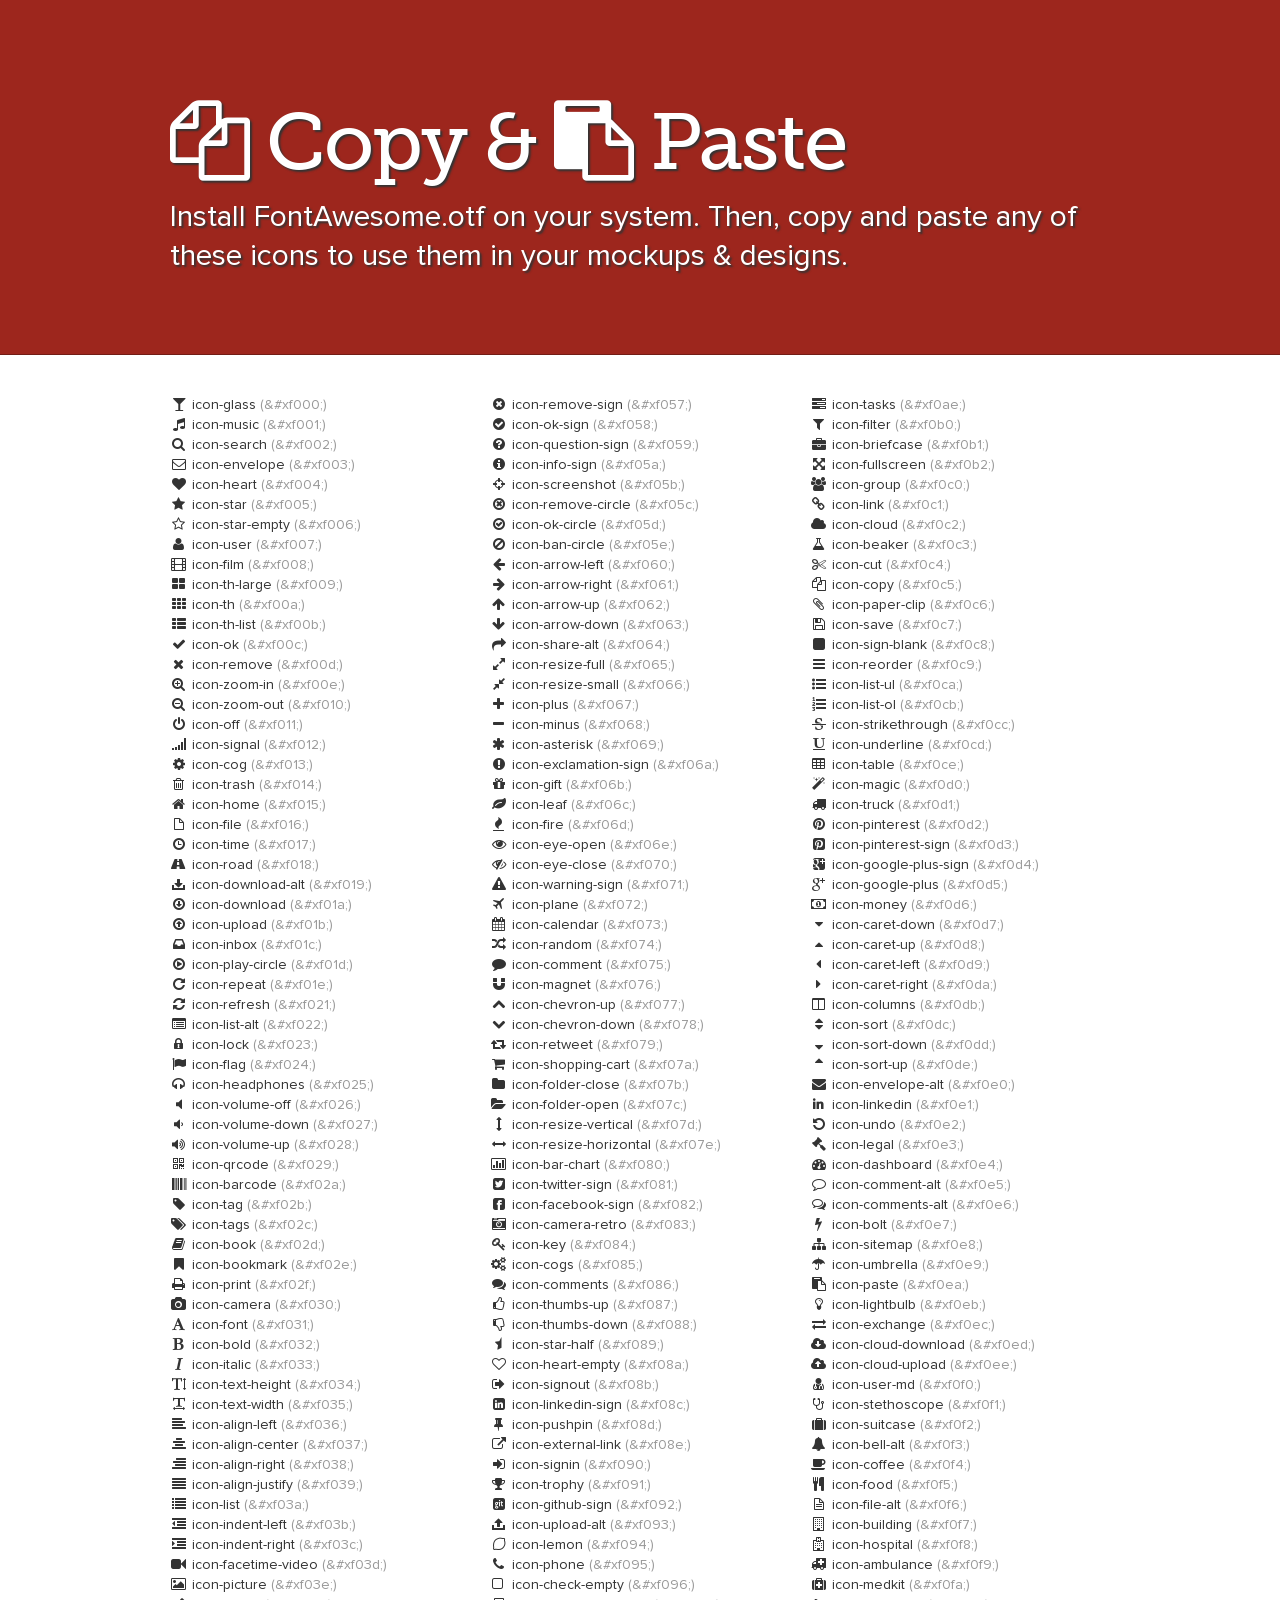
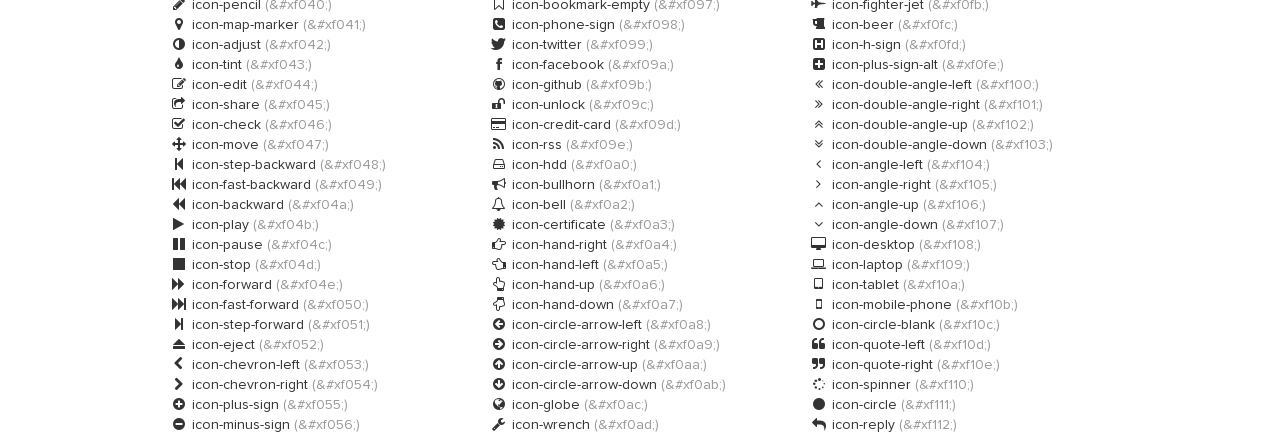
<file: assets/fonts/docs/design.html>
<!DOCTYPE html>
<!--[if lt IE 7 ]><html class="ie ie6" lang="en"> <![endif]-->
<!--[if IE 7 ]><html class="ie ie7" lang="en"> <![endif]-->
<!--[if IE 8 ]><html class="ie ie8" lang="en"> <![endif]-->
<!--[if (gte IE 9)|!(IE)]><!--><html lang="en"> <!--<![endif]-->
<head>
  <!-- Basic Page Needs
 ================================================== -->
  <meta charset="utf-8" />
  <title>Font Awesome Copy & Paste</title>
  <meta name="description" content="">
  <meta name="author" content="">
  <!--<meta name="viewport" content="width=device-width; initial-scale=1; maximum-scale=1">-->

  <!--[if lt IE 9]>
  <script src="http://html5shim.googlecode.com/svn/trunk/html5.js"></script>
  <![endif]-->

  <!-- CSS
 ================================================== -->

  <link rel="stylesheet" href="assets/css/site.css">
  <link rel="stylesheet" href="assets/css/prettify.css">
  <link rel="stylesheet" href="assets/css/font-awesome.min.css">
  <!--[if IE 7]>
  <link rel="stylesheet" href="assets/css/font-awesome-ie7.min.css">
  <![endif]-->
  <!-- Le fav and touch icons -->
  <link rel="shortcut icon" href="assets/ico/favicon.ico">

  <script type="text/javascript">
    var _gaq = _gaq || [];
    _gaq.push(['_setAccount', 'UA-30136587-1']);
    _gaq.push(['_trackPageview']);

    (function() {
      var ga = document.createElement('script'); ga.type = 'text/javascript'; ga.async = true;
      ga.src = ('https:' == document.location.protocol ? 'https://ssl' : 'http://www') + '.google-analytics.com/ga.js';
      var s = document.getElementsByTagName('script')[0]; s.parentNode.insertBefore(ga, s);
    })();
  </script>
</head>
<body>

<div class="jumbotron">
  <div class="container">

    <h1><i class="icon-copy"></i> Copy & <i class="icon-paste"></i> Paste</h1>
    <p>
      Install FontAwesome.otf on your system.
      Then, copy and paste any of these icons to use them in your mockups & designs.
    </p>

  </div>
</div>


<div class="container">
  <section>
    <div class="row">
      <div class="span4">
        <ul class="unstyled">
          <li><i class="icon-">&#xf000;</i> icon-glass <span class="muted">(&amp;#xf000;)</span></li>
          <li><i class="icon-">&#xf001;</i> icon-music <span class="muted">(&amp;#xf001;)</span></li>
          <li><i class="icon-">&#xf002;</i> icon-search <span class="muted">(&amp;#xf002;)</span></li>
          <li><i class="icon-">&#xf003;</i> icon-envelope <span class="muted">(&amp;#xf003;)</span></li>
          <li><i class="icon-">&#xf004;</i> icon-heart <span class="muted">(&amp;#xf004;)</span></li>
          <li><i class="icon-">&#xf005;</i> icon-star <span class="muted">(&amp;#xf005;)</span></li>
          <li><i class="icon-">&#xf006;</i> icon-star-empty <span class="muted">(&amp;#xf006;)</span></li>
          <li><i class="icon-">&#xf007;</i> icon-user <span class="muted">(&amp;#xf007;)</span></li>
          <li><i class="icon-">&#xf008;</i> icon-film <span class="muted">(&amp;#xf008;)</span></li>
          <li><i class="icon-">&#xf009;</i> icon-th-large <span class="muted">(&amp;#xf009;)</span></li>
          <li><i class="icon-">&#xf00a;</i> icon-th <span class="muted">(&amp;#xf00a;)</span></li>
          <li><i class="icon-">&#xf00b;</i> icon-th-list <span class="muted">(&amp;#xf00b;)</span></li>
          <li><i class="icon-">&#xf00c;</i> icon-ok <span class="muted">(&amp;#xf00c;)</span></li>
          <li><i class="icon-">&#xf00d;</i> icon-remove <span class="muted">(&amp;#xf00d;)</span></li>
          <li><i class="icon-">&#xf00e;</i> icon-zoom-in <span class="muted">(&amp;#xf00e;)</span></li>
          <li><i class="icon-">&#xf010;</i> icon-zoom-out <span class="muted">(&amp;#xf010;)</span></li>
          <li><i class="icon-">&#xf011;</i> icon-off <span class="muted">(&amp;#xf011;)</span></li>
          <li><i class="icon-">&#xf012;</i> icon-signal <span class="muted">(&amp;#xf012;)</span></li>
          <li><i class="icon-">&#xf013;</i> icon-cog <span class="muted">(&amp;#xf013;)</span></li>
          <li><i class="icon-">&#xf014;</i> icon-trash <span class="muted">(&amp;#xf014;)</span></li>
          <li><i class="icon-">&#xf015;</i> icon-home <span class="muted">(&amp;#xf015;)</span></li>
          <li><i class="icon-">&#xf016;</i> icon-file <span class="muted">(&amp;#xf016;)</span></li>
          <li><i class="icon-">&#xf017;</i> icon-time <span class="muted">(&amp;#xf017;)</span></li>
          <li><i class="icon-">&#xf018;</i> icon-road <span class="muted">(&amp;#xf018;)</span></li>
          <li><i class="icon-">&#xf019;</i> icon-download-alt <span class="muted">(&amp;#xf019;)</span></li>
          <li><i class="icon-">&#xf01a;</i> icon-download <span class="muted">(&amp;#xf01a;)</span></li>
          <li><i class="icon-">&#xf01b;</i> icon-upload <span class="muted">(&amp;#xf01b;)</span></li>
          <li><i class="icon-">&#xf01c;</i> icon-inbox <span class="muted">(&amp;#xf01c;)</span></li>
          <li><i class="icon-">&#xf01d;</i> icon-play-circle <span class="muted">(&amp;#xf01d;)</span></li>
          <li><i class="icon-">&#xf01e;</i> icon-repeat <span class="muted">(&amp;#xf01e;)</span></li>
          <li><i class="icon-">&#xf021;</i> icon-refresh <span class="muted">(&amp;#xf021;)</span></li>
          <li><i class="icon-">&#xf022;</i> icon-list-alt <span class="muted">(&amp;#xf022;)</span></li>
          <li><i class="icon-">&#xf023;</i> icon-lock <span class="muted">(&amp;#xf023;)</span></li>
          <li><i class="icon-">&#xf024;</i> icon-flag <span class="muted">(&amp;#xf024;)</span></li>
          <li><i class="icon-">&#xf025;</i> icon-headphones <span class="muted">(&amp;#xf025;)</span></li>
          <li><i class="icon-">&#xf026;</i> icon-volume-off <span class="muted">(&amp;#xf026;)</span></li>
          <li><i class="icon-">&#xf027;</i> icon-volume-down <span class="muted">(&amp;#xf027;)</span></li>
          <li><i class="icon-">&#xf028;</i> icon-volume-up <span class="muted">(&amp;#xf028;)</span></li>
          <li><i class="icon-">&#xf029;</i> icon-qrcode <span class="muted">(&amp;#xf029;)</span></li>
          <li><i class="icon-">&#xf02a;</i> icon-barcode <span class="muted">(&amp;#xf02a;)</span></li>
          <li><i class="icon-">&#xf02b;</i> icon-tag <span class="muted">(&amp;#xf02b;)</span></li>
          <li><i class="icon-">&#xf02c;</i> icon-tags <span class="muted">(&amp;#xf02c;)</span></li>
          <li><i class="icon-">&#xf02d;</i> icon-book <span class="muted">(&amp;#xf02d;)</span></li>
          <li><i class="icon-">&#xf02e;</i> icon-bookmark <span class="muted">(&amp;#xf02e;)</span></li>
          <li><i class="icon-">&#xf02f;</i> icon-print <span class="muted">(&amp;#xf02f;)</span></li>
          <li><i class="icon-">&#xf030;</i> icon-camera <span class="muted">(&amp;#xf030;)</span></li>
          <li><i class="icon-">&#xf031;</i> icon-font <span class="muted">(&amp;#xf031;)</span></li>
          <li><i class="icon-">&#xf032;</i> icon-bold <span class="muted">(&amp;#xf032;)</span></li>
          <li><i class="icon-">&#xf033;</i> icon-italic <span class="muted">(&amp;#xf033;)</span></li>
          <li><i class="icon-">&#xf034;</i> icon-text-height <span class="muted">(&amp;#xf034;)</span></li>
          <li><i class="icon-">&#xf035;</i> icon-text-width <span class="muted">(&amp;#xf035;)</span></li>
          <li><i class="icon-">&#xf036;</i> icon-align-left <span class="muted">(&amp;#xf036;)</span></li>
          <li><i class="icon-">&#xf037;</i> icon-align-center <span class="muted">(&amp;#xf037;)</span></li>
          <li><i class="icon-">&#xf038;</i> icon-align-right <span class="muted">(&amp;#xf038;)</span></li>
          <li><i class="icon-">&#xf039;</i> icon-align-justify <span class="muted">(&amp;#xf039;)</span></li>
          <li><i class="icon-">&#xf03a;</i> icon-list <span class="muted">(&amp;#xf03a;)</span></li>
          <li><i class="icon-">&#xf03b;</i> icon-indent-left <span class="muted">(&amp;#xf03b;)</span></li>
          <li><i class="icon-">&#xf03c;</i> icon-indent-right <span class="muted">(&amp;#xf03c;)</span></li>
          <li><i class="icon-">&#xf03d;</i> icon-facetime-video <span class="muted">(&amp;#xf03d;)</span></li>
          <li><i class="icon-">&#xf03e;</i> icon-picture <span class="muted">(&amp;#xf03e;)</span></li>
          <li><i class="icon-">&#xf040;</i> icon-pencil <span class="muted">(&amp;#xf040;)</span></li>
          <li><i class="icon-">&#xf041;</i> icon-map-marker <span class="muted">(&amp;#xf041;)</span></li>
          <li><i class="icon-">&#xf042;</i> icon-adjust <span class="muted">(&amp;#xf042;)</span></li>
          <li><i class="icon-">&#xf043;</i> icon-tint <span class="muted">(&amp;#xf043;)</span></li>
          <li><i class="icon-">&#xf044;</i> icon-edit <span class="muted">(&amp;#xf044;)</span></li>
          <li><i class="icon-">&#xf045;</i> icon-share <span class="muted">(&amp;#xf045;)</span></li>
          <li><i class="icon-">&#xf046;</i> icon-check <span class="muted">(&amp;#xf046;)</span></li>
          <li><i class="icon-">&#xf047;</i> icon-move <span class="muted">(&amp;#xf047;)</span></li>
          <li><i class="icon-">&#xf048;</i> icon-step-backward <span class="muted">(&amp;#xf048;)</span></li>
          <li><i class="icon-">&#xf049;</i> icon-fast-backward <span class="muted">(&amp;#xf049;)</span></li>
          <li><i class="icon-">&#xf04a;</i> icon-backward <span class="muted">(&amp;#xf04a;)</span></li>
          <li><i class="icon-">&#xf04b;</i> icon-play <span class="muted">(&amp;#xf04b;)</span></li>
          <li><i class="icon-">&#xf04c;</i> icon-pause <span class="muted">(&amp;#xf04c;)</span></li>
          <li><i class="icon-">&#xf04d;</i> icon-stop <span class="muted">(&amp;#xf04d;)</span></li>
          <li><i class="icon-">&#xf04e;</i> icon-forward <span class="muted">(&amp;#xf04e;)</span></li>
          <li><i class="icon-">&#xf050;</i> icon-fast-forward <span class="muted">(&amp;#xf050;)</span></li>
          <li><i class="icon-">&#xf051;</i> icon-step-forward <span class="muted">(&amp;#xf051;)</span></li>
          <li><i class="icon-">&#xf052;</i> icon-eject <span class="muted">(&amp;#xf052;)</span></li>
          <li><i class="icon-">&#xf053;</i> icon-chevron-left <span class="muted">(&amp;#xf053;)</span></li>
          <li><i class="icon-">&#xf054;</i> icon-chevron-right <span class="muted">(&amp;#xf054;)</span></li>
          <li><i class="icon-">&#xf055;</i> icon-plus-sign <span class="muted">(&amp;#xf055;)</span></li>
          <li><i class="icon-">&#xf056;</i> icon-minus-sign <span class="muted">(&amp;#xf056;)</span></li>
        </ul>
      </div>
      <div class="span4">
        <ul class="unstyled">
          <li><i class="icon-">&#xf057;</i> icon-remove-sign <span class="muted">(&amp;#xf057;)</span></li>
          <li><i class="icon-">&#xf058;</i> icon-ok-sign <span class="muted">(&amp;#xf058;)</span></li>
          <li><i class="icon-">&#xf059;</i> icon-question-sign <span class="muted">(&amp;#xf059;)</span></li>
          <li><i class="icon-">&#xf05a;</i> icon-info-sign <span class="muted">(&amp;#xf05a;)</span></li>
          <li><i class="icon-">&#xf05b;</i> icon-screenshot <span class="muted">(&amp;#xf05b;)</span></li>
          <li><i class="icon-">&#xf05c;</i> icon-remove-circle <span class="muted">(&amp;#xf05c;)</span></li>
          <li><i class="icon-">&#xf05d;</i> icon-ok-circle <span class="muted">(&amp;#xf05d;)</span></li>
          <li><i class="icon-">&#xf05e;</i> icon-ban-circle <span class="muted">(&amp;#xf05e;)</span></li>
          <li><i class="icon-">&#xf060;</i> icon-arrow-left <span class="muted">(&amp;#xf060;)</span></li>
          <li><i class="icon-">&#xf061;</i> icon-arrow-right <span class="muted">(&amp;#xf061;)</span></li>
          <li><i class="icon-">&#xf062;</i> icon-arrow-up <span class="muted">(&amp;#xf062;)</span></li>
          <li><i class="icon-">&#xf063;</i> icon-arrow-down <span class="muted">(&amp;#xf063;)</span></li>
          <li><i class="icon-">&#xf064;</i> icon-share-alt <span class="muted">(&amp;#xf064;)</span></li>
          <li><i class="icon-">&#xf065;</i> icon-resize-full <span class="muted">(&amp;#xf065;)</span></li>
          <li><i class="icon-">&#xf066;</i> icon-resize-small <span class="muted">(&amp;#xf066;)</span></li>
          <li><i class="icon-">&#xf067;</i> icon-plus <span class="muted">(&amp;#xf067;)</span></li>
          <li><i class="icon-">&#xf068;</i> icon-minus <span class="muted">(&amp;#xf068;)</span></li>
          <li><i class="icon-">&#xf069;</i> icon-asterisk <span class="muted">(&amp;#xf069;)</span></li>
          <li><i class="icon-">&#xf06a;</i> icon-exclamation-sign <span class="muted">(&amp;#xf06a;)</span></li>
          <li><i class="icon-">&#xf06b;</i> icon-gift <span class="muted">(&amp;#xf06b;)</span></li>
          <li><i class="icon-">&#xf06c;</i> icon-leaf <span class="muted">(&amp;#xf06c;)</span></li>
          <li><i class="icon-">&#xf06d;</i> icon-fire <span class="muted">(&amp;#xf06d;)</span></li>
          <li><i class="icon-">&#xf06e;</i> icon-eye-open <span class="muted">(&amp;#xf06e;)</span></li>
          <li><i class="icon-">&#xf070;</i> icon-eye-close <span class="muted">(&amp;#xf070;)</span></li>
          <li><i class="icon-">&#xf071;</i> icon-warning-sign <span class="muted">(&amp;#xf071;)</span></li>
          <li><i class="icon-">&#xf072;</i> icon-plane <span class="muted">(&amp;#xf072;)</span></li>
          <li><i class="icon-">&#xf073;</i> icon-calendar <span class="muted">(&amp;#xf073;)</span></li>
          <li><i class="icon-">&#xf074;</i> icon-random <span class="muted">(&amp;#xf074;)</span></li>
          <li><i class="icon-">&#xf075;</i> icon-comment <span class="muted">(&amp;#xf075;)</span></li>
          <li><i class="icon-">&#xf076;</i> icon-magnet <span class="muted">(&amp;#xf076;)</span></li>
          <li><i class="icon-">&#xf077;</i> icon-chevron-up <span class="muted">(&amp;#xf077;)</span></li>
          <li><i class="icon-">&#xf078;</i> icon-chevron-down <span class="muted">(&amp;#xf078;)</span></li>
          <li><i class="icon-">&#xf079;</i> icon-retweet <span class="muted">(&amp;#xf079;)</span></li>
          <li><i class="icon-">&#xf07a;</i> icon-shopping-cart <span class="muted">(&amp;#xf07a;)</span></li>
          <li><i class="icon-">&#xf07b;</i> icon-folder-close <span class="muted">(&amp;#xf07b;)</span></li>
          <li><i class="icon-">&#xf07c;</i> icon-folder-open <span class="muted">(&amp;#xf07c;)</span></li>
          <li><i class="icon-">&#xf07d;</i> icon-resize-vertical <span class="muted">(&amp;#xf07d;)</span></li>
          <li><i class="icon-">&#xf07e;</i> icon-resize-horizontal <span class="muted">(&amp;#xf07e;)</span></li>
          <li><i class="icon-">&#xf080;</i> icon-bar-chart <span class="muted">(&amp;#xf080;)</span></li>
          <li><i class="icon-">&#xf081;</i> icon-twitter-sign <span class="muted">(&amp;#xf081;)</span></li>
          <li><i class="icon-">&#xf082;</i> icon-facebook-sign <span class="muted">(&amp;#xf082;)</span></li>
          <li><i class="icon-">&#xf083;</i> icon-camera-retro <span class="muted">(&amp;#xf083;)</span></li>
          <li><i class="icon-">&#xf084;</i> icon-key <span class="muted">(&amp;#xf084;)</span></li>
          <li><i class="icon-">&#xf085;</i> icon-cogs <span class="muted">(&amp;#xf085;)</span></li>
          <li><i class="icon-">&#xf086;</i> icon-comments <span class="muted">(&amp;#xf086;)</span></li>
          <li><i class="icon-">&#xf087;</i> icon-thumbs-up <span class="muted">(&amp;#xf087;)</span></li>
          <li><i class="icon-">&#xf088;</i> icon-thumbs-down <span class="muted">(&amp;#xf088;)</span></li>
          <li><i class="icon-">&#xf089;</i> icon-star-half <span class="muted">(&amp;#xf089;)</span></li>
          <li><i class="icon-">&#xf08a;</i> icon-heart-empty <span class="muted">(&amp;#xf08a;)</span></li>
          <li><i class="icon-">&#xf08b;</i> icon-signout <span class="muted">(&amp;#xf08b;)</span></li>
          <li><i class="icon-">&#xf08c;</i> icon-linkedin-sign <span class="muted">(&amp;#xf08c;)</span></li>
          <li><i class="icon-">&#xf08d;</i> icon-pushpin <span class="muted">(&amp;#xf08d;)</span></li>
          <li><i class="icon-">&#xf08e;</i> icon-external-link <span class="muted">(&amp;#xf08e;)</span></li>
          <li><i class="icon-">&#xf090;</i> icon-signin <span class="muted">(&amp;#xf090;)</span></li>
          <li><i class="icon-">&#xf091;</i> icon-trophy <span class="muted">(&amp;#xf091;)</span></li>
          <li><i class="icon-">&#xf092;</i> icon-github-sign <span class="muted">(&amp;#xf092;)</span></li>
          <li><i class="icon-">&#xf093;</i> icon-upload-alt <span class="muted">(&amp;#xf093;)</span></li>
          <li><i class="icon-">&#xf094;</i> icon-lemon <span class="muted">(&amp;#xf094;)</span></li>
          <li><i class="icon-">&#xf095;</i> icon-phone <span class="muted">(&amp;#xf095;)</span></li>
          <li><i class="icon-">&#xf096;</i> icon-check-empty <span class="muted">(&amp;#xf096;)</span></li>
          <li><i class="icon-">&#xf097;</i> icon-bookmark-empty <span class="muted">(&amp;#xf097;)</span></li>
          <li><i class="icon-">&#xf098;</i> icon-phone-sign <span class="muted">(&amp;#xf098;)</span></li>
          <li><i class="icon-">&#xf099;</i> icon-twitter <span class="muted">(&amp;#xf099;)</span></li>
          <li><i class="icon-">&#xf09a;</i> icon-facebook <span class="muted">(&amp;#xf09a;)</span></li>
          <li><i class="icon-">&#xf09b;</i> icon-github <span class="muted">(&amp;#xf09b;)</span></li>
          <li><i class="icon-">&#xf09c;</i> icon-unlock <span class="muted">(&amp;#xf09c;)</span></li>
          <li><i class="icon-">&#xf09d;</i> icon-credit-card <span class="muted">(&amp;#xf09d;)</span></li>
          <li><i class="icon-">&#xf09e;</i> icon-rss <span class="muted">(&amp;#xf09e;)</span></li>
          <li><i class="icon-">&#xf0a0;</i> icon-hdd <span class="muted">(&amp;#xf0a0;)</span></li>
          <li><i class="icon-">&#xf0a1;</i> icon-bullhorn <span class="muted">(&amp;#xf0a1;)</span></li>
          <li><i class="icon-">&#xf0a2;</i> icon-bell <span class="muted">(&amp;#xf0a2;)</span></li>
          <li><i class="icon-">&#xf0a3;</i> icon-certificate <span class="muted">(&amp;#xf0a3;)</span></li>
          <li><i class="icon-">&#xf0a4;</i> icon-hand-right <span class="muted">(&amp;#xf0a4;)</span></li>
          <li><i class="icon-">&#xf0a5;</i> icon-hand-left <span class="muted">(&amp;#xf0a5;)</span></li>
          <li><i class="icon-">&#xf0a6;</i> icon-hand-up <span class="muted">(&amp;#xf0a6;)</span></li>
          <li><i class="icon-">&#xf0a7;</i> icon-hand-down <span class="muted">(&amp;#xf0a7;)</span></li>
          <li><i class="icon-">&#xf0a8;</i> icon-circle-arrow-left <span class="muted">(&amp;#xf0a8;)</span></li>
          <li><i class="icon-">&#xf0a9;</i> icon-circle-arrow-right <span class="muted">(&amp;#xf0a9;)</span></li>
          <li><i class="icon-">&#xf0aa;</i> icon-circle-arrow-up <span class="muted">(&amp;#xf0aa;)</span></li>
          <li><i class="icon-">&#xf0ab;</i> icon-circle-arrow-down <span class="muted">(&amp;#xf0ab;)</span></li>
          <li><i class="icon-">&#xf0ac;</i> icon-globe <span class="muted">(&amp;#xf0ac;)</span></li>
          <li><i class="icon-">&#xf0ad;</i> icon-wrench <span class="muted">(&amp;#xf0ad;)</span></li>
        </ul>
      </div>
      <div class="span4">
        <ul class="unstyled">
          <li><i class="icon-">&#xf0ae;</i> icon-tasks <span class="muted">(&amp;#xf0ae;)</span></li>
          <li><i class="icon-">&#xf0b0;</i> icon-filter <span class="muted">(&amp;#xf0b0;)</span></li>
          <li><i class="icon-">&#xf0b1;</i> icon-briefcase <span class="muted">(&amp;#xf0b1;)</span></li>
          <li><i class="icon-">&#xf0b2;</i> icon-fullscreen <span class="muted">(&amp;#xf0b2;)</span></li>
          <li><i class="icon-">&#xf0c0;</i> icon-group <span class="muted">(&amp;#xf0c0;)</span></li>
          <li><i class="icon-">&#xf0c1;</i> icon-link <span class="muted">(&amp;#xf0c1;)</span></li>
          <li><i class="icon-">&#xf0c2;</i> icon-cloud <span class="muted">(&amp;#xf0c2;)</span></li>
          <li><i class="icon-">&#xf0c3;</i> icon-beaker <span class="muted">(&amp;#xf0c3;)</span></li>
          <li><i class="icon-">&#xf0c4;</i> icon-cut <span class="muted">(&amp;#xf0c4;)</span></li>
          <li><i class="icon-">&#xf0c5;</i> icon-copy <span class="muted">(&amp;#xf0c5;)</span></li>
          <li><i class="icon-">&#xf0c6;</i> icon-paper-clip <span class="muted">(&amp;#xf0c6;)</span></li>
          <li><i class="icon-">&#xf0c7;</i> icon-save <span class="muted">(&amp;#xf0c7;)</span></li>
          <li><i class="icon-">&#xf0c8;</i> icon-sign-blank <span class="muted">(&amp;#xf0c8;)</span></li>
          <li><i class="icon-">&#xf0c9;</i> icon-reorder <span class="muted">(&amp;#xf0c9;)</span></li>
          <li><i class="icon-">&#xf0ca;</i> icon-list-ul <span class="muted">(&amp;#xf0ca;)</span></li>
          <li><i class="icon-">&#xf0cb;</i> icon-list-ol <span class="muted">(&amp;#xf0cb;)</span></li>
          <li><i class="icon-">&#xf0cc;</i> icon-strikethrough <span class="muted">(&amp;#xf0cc;)</span></li>
          <li><i class="icon-">&#xf0cd;</i> icon-underline <span class="muted">(&amp;#xf0cd;)</span></li>
          <li><i class="icon-">&#xf0ce;</i> icon-table <span class="muted">(&amp;#xf0ce;)</span></li>
          <li><i class="icon-">&#xf0d0;</i> icon-magic <span class="muted">(&amp;#xf0d0;)</span></li>
          <li><i class="icon-">&#xf0d1;</i> icon-truck <span class="muted">(&amp;#xf0d1;)</span></li>
          <li><i class="icon-">&#xf0d2;</i> icon-pinterest <span class="muted">(&amp;#xf0d2;)</span></li>
          <li><i class="icon-">&#xf0d3;</i> icon-pinterest-sign <span class="muted">(&amp;#xf0d3;)</span></li>
          <li><i class="icon-">&#xf0d4;</i> icon-google-plus-sign <span class="muted">(&amp;#xf0d4;)</span></li>
          <li><i class="icon-">&#xf0d5;</i> icon-google-plus <span class="muted">(&amp;#xf0d5;)</span></li>
          <li><i class="icon-">&#xf0d6;</i> icon-money <span class="muted">(&amp;#xf0d6;)</span></li>
          <li><i class="icon-">&#xf0d7;</i> icon-caret-down <span class="muted">(&amp;#xf0d7;)</span></li>
          <li><i class="icon-">&#xf0d8;</i> icon-caret-up <span class="muted">(&amp;#xf0d8;)</span></li>
          <li><i class="icon-">&#xf0d9;</i> icon-caret-left <span class="muted">(&amp;#xf0d9;)</span></li>
          <li><i class="icon-">&#xf0da;</i> icon-caret-right <span class="muted">(&amp;#xf0da;)</span></li>
          <li><i class="icon-">&#xf0db;</i> icon-columns <span class="muted">(&amp;#xf0db;)</span></li>
          <li><i class="icon-">&#xf0dc;</i> icon-sort <span class="muted">(&amp;#xf0dc;)</span></li>
          <li><i class="icon-">&#xf0dd;</i> icon-sort-down <span class="muted">(&amp;#xf0dd;)</span></li>
          <li><i class="icon-">&#xf0de;</i> icon-sort-up <span class="muted">(&amp;#xf0de;)</span></li>
          <li><i class="icon-">&#xf0e0;</i> icon-envelope-alt <span class="muted">(&amp;#xf0e0;)</span></li>
          <li><i class="icon-">&#xf0e1;</i> icon-linkedin <span class="muted">(&amp;#xf0e1;)</span></li>
          <li><i class="icon-">&#xf0e2;</i> icon-undo <span class="muted">(&amp;#xf0e2;)</span></li>
          <li><i class="icon-">&#xf0e3;</i> icon-legal <span class="muted">(&amp;#xf0e3;)</span></li>
          <li><i class="icon-">&#xf0e4;</i> icon-dashboard <span class="muted">(&amp;#xf0e4;)</span></li>
          <li><i class="icon-">&#xf0e5;</i> icon-comment-alt <span class="muted">(&amp;#xf0e5;)</span></li>
          <li><i class="icon-">&#xf0e6;</i> icon-comments-alt <span class="muted">(&amp;#xf0e6;)</span></li>
          <li><i class="icon-">&#xf0e7;</i> icon-bolt <span class="muted">(&amp;#xf0e7;)</span></li>
          <li><i class="icon-">&#xf0e8;</i> icon-sitemap <span class="muted">(&amp;#xf0e8;)</span></li>
          <li><i class="icon-">&#xf0e9;</i> icon-umbrella <span class="muted">(&amp;#xf0e9;)</span></li>
          <li><i class="icon-">&#xf0ea;</i> icon-paste <span class="muted">(&amp;#xf0ea;)</span></li>
          <li><i class="icon-">&#xf0eb;</i> icon-lightbulb <span class="muted">(&amp;#xf0eb;)</span></li>
          <li><i class="icon-">&#xf0ec;</i> icon-exchange <span class="muted">(&amp;#xf0ec;)</span></li>
          <li><i class="icon-">&#xf0ed;</i> icon-cloud-download <span class="muted">(&amp;#xf0ed;)</span></li>
          <li><i class="icon-">&#xf0ee;</i> icon-cloud-upload <span class="muted">(&amp;#xf0ee;)</span></li>
          <li><i class="icon-">&#xf0f0;</i> icon-user-md <span class="muted">(&amp;#xf0f0;)</span></li>
          <li><i class="icon-">&#xf0f1;</i> icon-stethoscope <span class="muted">(&amp;#xf0f1;)</span></li>
          <li><i class="icon-">&#xf0f2;</i> icon-suitcase <span class="muted">(&amp;#xf0f2;)</span></li>
          <li><i class="icon-">&#xf0f3;</i> icon-bell-alt <span class="muted">(&amp;#xf0f3;)</span></li>
          <li><i class="icon-">&#xf0f4;</i> icon-coffee <span class="muted">(&amp;#xf0f4;)</span></li>
          <li><i class="icon-">&#xf0f5;</i> icon-food <span class="muted">(&amp;#xf0f5;)</span></li>
          <li><i class="icon-">&#xf0f6;</i> icon-file-alt <span class="muted">(&amp;#xf0f6;)</span></li>
          <li><i class="icon-">&#xf0f7;</i> icon-building <span class="muted">(&amp;#xf0f7;)</span></li>
          <li><i class="icon-">&#xf0f8;</i> icon-hospital <span class="muted">(&amp;#xf0f8;)</span></li>
          <li><i class="icon-">&#xf0f9;</i> icon-ambulance <span class="muted">(&amp;#xf0f9;)</span></li>
          <li><i class="icon-">&#xf0fa;</i> icon-medkit <span class="muted">(&amp;#xf0fa;)</span></li>
          <li><i class="icon-">&#xf0fb;</i> icon-fighter-jet <span class="muted">(&amp;#xf0fb;)</span></li>
          <li><i class="icon-">&#xf0fc;</i> icon-beer <span class="muted">(&amp;#xf0fc;)</span></li>
          <li><i class="icon-">&#xf0fd;</i> icon-h-sign <span class="muted">(&amp;#xf0fd;)</span></li>
          <li><i class="icon-">&#xf0fe;</i> icon-plus-sign-alt <span class="muted">(&amp;#xf0fe;)</span></li>
          <li><i class="icon-">&#xf100;</i> icon-double-angle-left <span class="muted">(&amp;#xf100;)</span></li>
          <li><i class="icon-">&#xf101;</i> icon-double-angle-right <span class="muted">(&amp;#xf101;)</span></li>
          <li><i class="icon-">&#xf102;</i> icon-double-angle-up <span class="muted">(&amp;#xf102;)</span></li>
          <li><i class="icon-">&#xf103;</i> icon-double-angle-down <span class="muted">(&amp;#xf103;)</span></li>
          <li><i class="icon-">&#xf104;</i> icon-angle-left <span class="muted">(&amp;#xf104;)</span></li>
          <li><i class="icon-">&#xf105;</i> icon-angle-right <span class="muted">(&amp;#xf105;)</span></li>
          <li><i class="icon-">&#xf106;</i> icon-angle-up <span class="muted">(&amp;#xf106;)</span></li>
          <li><i class="icon-">&#xf107;</i> icon-angle-down <span class="muted">(&amp;#xf107;)</span></li>
          <li><i class="icon-">&#xf108;</i> icon-desktop <span class="muted">(&amp;#xf108;)</span></li>
          <li><i class="icon-">&#xf109;</i> icon-laptop <span class="muted">(&amp;#xf109;)</span></li>
          <li><i class="icon-">&#xf10a;</i> icon-tablet <span class="muted">(&amp;#xf10a;)</span></li>
          <li><i class="icon-">&#xf10b;</i> icon-mobile-phone <span class="muted">(&amp;#xf10b;)</span></li>
          <li><i class="icon-">&#xf10c;</i> icon-circle-blank <span class="muted">(&amp;#xf10c;)</span></li>
          <li><i class="icon-">&#xf10d;</i> icon-quote-left <span class="muted">(&amp;#xf10d;)</span></li>
          <li><i class="icon-">&#xf10e;</i> icon-quote-right <span class="muted">(&amp;#xf10e;)</span></li>
          <li><i class="icon-">&#xf110;</i> icon-spinner <span class="muted">(&amp;#xf110;)</span></li>
          <li><i class="icon-">&#xf111;</i> icon-circle <span class="muted">(&amp;#xf111;)</span></li>
          <li><i class="icon-">&#xf112;</i> icon-reply <span class="muted">(&amp;#xf112;)</span></li>
        </ul>
      </div>
    </div>
  </section>






</div>

<script src="assets/js/jquery-1.7.1.min.js"></script>
<script src="assets/js/bootstrap-222.min.js"></script>

</body>
</html>
</file>
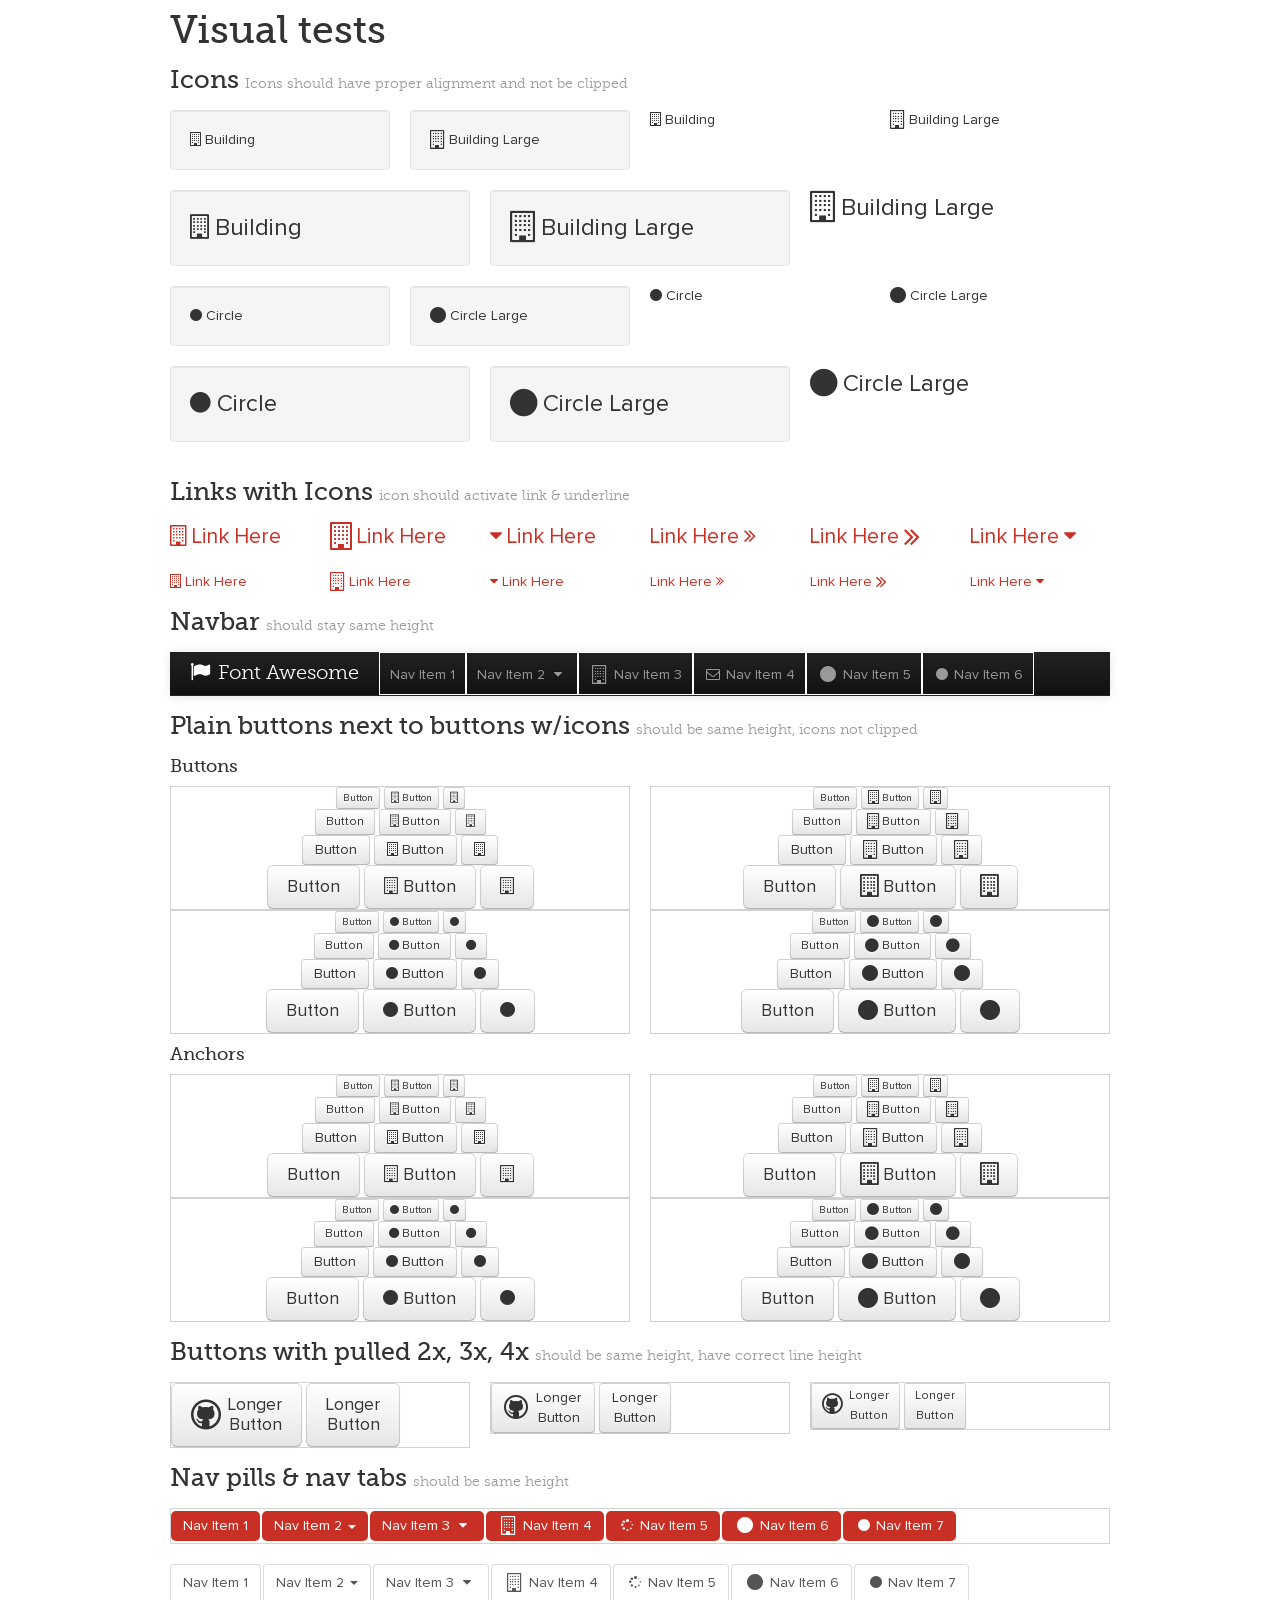
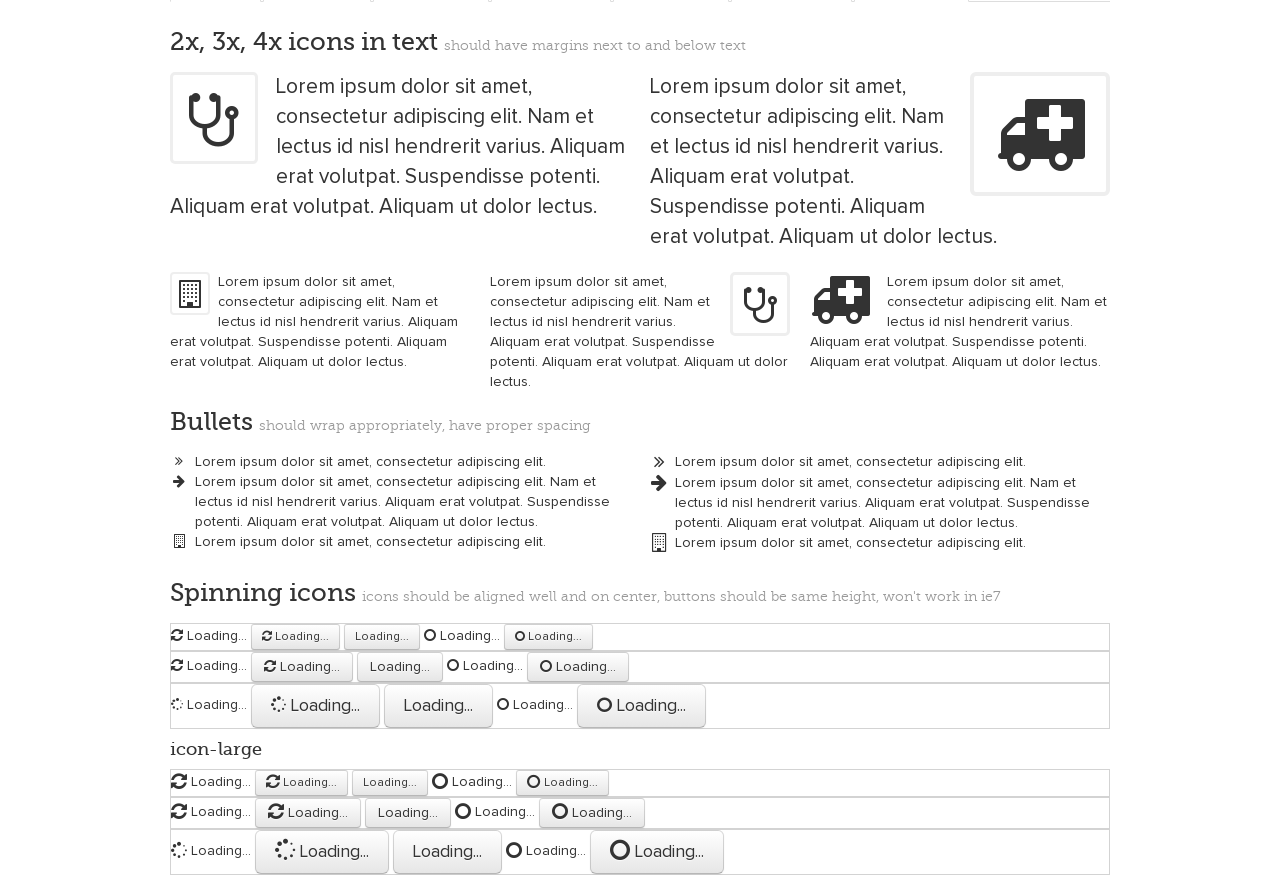
<file: assets/fonts/docs/test.html>
<!DOCTYPE html>
<!--[if lt IE 7 ]><html class="ie ie6" lang="en"> <![endif]-->
<!--[if IE 7 ]><html class="ie ie7" lang="en"> <![endif]-->
<!--[if IE 8 ]><html class="ie ie8" lang="en"> <![endif]-->
<!--[if (gte IE 9)|!(IE)]><!--><html lang="en"> <!--<![endif]-->
<head>
  <!-- Basic Page Needs
 ================================================== -->
  <meta charset="utf-8" />
  <title>Font Awesome Tests</title>
  <meta name="description" content="">
  <meta name="author" content="">
  <!--<meta name="viewport" content="width=device-width; initial-scale=1; maximum-scale=1">-->

  <!--[if lt IE 9]>
  <script src="http://html5shim.googlecode.com/svn/trunk/html5.js"></script>
  <![endif]-->

  <!-- CSS
 ================================================== -->

  <link rel="stylesheet" href="assets/css/site.css">
  <link rel="stylesheet" href="assets/css/prettify.css">
  <link rel="stylesheet" href="assets/css/font-awesome.css">
  <!--[if IE 7]>
  <link rel="stylesheet" href="assets/css/font-awesome-ie7.min.css">
  <![endif]-->
  <!-- Le fav and touch icons -->
  <link rel="shortcut icon" href="assets/ico/favicon.ico">

  <script type="text/javascript">
    var _gaq = _gaq || [];
    _gaq.push(['_setAccount', 'UA-30136587-1']);
    _gaq.push(['_trackPageview']);

    (function() {
      var ga = document.createElement('script'); ga.type = 'text/javascript'; ga.async = true;
      ga.src = ('https:' == document.location.protocol ? 'https://ssl' : 'http://www') + '.google-analytics.com/ga.js';
      var s = document.getElementsByTagName('script')[0]; s.parentNode.insertBefore(ga, s);
    })();
  </script>
</head>
<body>

<div class="container">
  <h1>Visual tests</h1>

  <h3>Icons <small>Icons should have proper alignment and not be clipped</small></h3>
  <div class="row">
    <div class="span3">
      <div class="well">
        <i class="icon-building"></i> Building
      </div>
    </div>
    <div class="span3">
      <div class="well">
        <i class="icon-building icon-large"></i> Building Large
      </div>
    </div>
    <div class="span3">
      <i class="icon-building"></i> Building
    </div>
    <div class="span3">
      <i class="icon-building icon-large"></i> Building Large
    </div>
  </div>
  <div class="row" style="font-size: 24px; line-height: 1.5em;">
    <div class="span4">
      <div class="well">
        <i class="icon-building"></i> Building
      </div>
    </div>
    <div class="span4">
      <div class="well">
        <i class="icon-building icon-large"></i> Building Large
      </div>
    </div>
    <div class="span4">
      <i class="icon-building icon-large"></i> Building Large
    </div>
  </div>
  <div class="row">
    <div class="span3">
      <div class="well">
        <i class="icon-circle"></i> Circle
      </div>
    </div>
    <div class="span3">
      <div class="well">
        <i class="icon-circle icon-large"></i> Circle Large
      </div>
    </div>
    <div class="span3">
      <i class="icon-circle"></i> Circle
    </div>
    <div class="span3">
      <i class="icon-circle icon-large"></i> Circle Large
    </div>
  </div>
  <div class="row" style="font-size: 24px; line-height: 1.5em;">
    <div class="span4">
      <div class="well">
        <i class="icon-circle"></i> Circle
      </div>
    </div>
    <div class="span4">
      <div class="well">
        <i class="icon-circle icon-large"></i> Circle Large
      </div>
    </div>
    <div class="span4">
      <i class="icon-circle icon-large"></i> Circle Large
    </div>
  </div>


  <h3>Links with Icons <small>icon should activate link & underline</small></h3>
  <div class="row lead">
    <div class="span2">
      <a href="#"><i class="icon-building"></i> Link Here</a>
    </div>
    <div class="span2">
      <a href="#"><i class="icon-building icon-large"></i> Link Here</a>
    </div>
    <div class="span2">
      <a href="#"><i class="icon-caret-down"></i> Link Here</a>
    </div>
    <div class="span2">
      <a href="#">Link Here <i class="icon-double-angle-right"></i></a>
    </div>
    <div class="span2">
      <a href="#">Link Here <i class="icon-double-angle-right icon-large"></i></a>
    </div>
    <div class="span2">
      <a href="#">Link Here <i class="icon-caret-down"></i></a>
    </div>
  </div>
  <div class="row">
    <div class="span2">
      <a href="#"><i class="icon-building"></i> Link Here</a>
    </div>
    <div class="span2">
      <a href="#"><i class="icon-building icon-large"></i> Link Here</a>
    </div>
    <div class="span2">
      <a href="#"><i class="icon-caret-down"></i> Link Here</a>
    </div>
    <div class="span2">
      <a href="#">Link Here <i class="icon-double-angle-right"></i></a>
    </div>
    <div class="span2">
      <a href="#">Link Here <i class="icon-double-angle-right icon-large"></i></a>
    </div>
    <div class="span2">
      <a href="#">Link Here <i class="icon-caret-down"></i></a>
    </div>
  </div>


  <h3>Navbar  <small>should stay same height </small></h3>
  <div class="navbar navbar-inverse navbar-static-top">
    <div class="navbar-inner">
      <div class="container">
        <a class="brand" href="#"><i class="icon-flag"></i> Font Awesome</a>
        <ul class="nav">
          <li style="border: solid 1px white;"><a href="#">Nav Item 1</a></li>
          <li class="dropdown" style="border: solid 1px white;">
            <a href="#" role="button" class="dropdown-toggle" data-toggle="dropdown">
              Nav Item 2
              <i class="icon-caret-down"></i>
            </a>
            <ul class="dropdown-menu" role="menu">
              <li><a href="#"><i class="icon-building"></i> Menu Item 1</a></li>
              <li><a href="#"><i class="icon-building icon-large"></i> Menu Item 2</a></li>
            </ul>
          </li>
          <li style="border: solid 1px white;"><a href="#examples"><i class="icon-building icon-large"></i> Nav Item 3</a></li>
          <li style="border: solid 1px white;"><a href="#examples"><i class="icon-envelope"></i> Nav Item 4</a></li>
          <li style="border: solid 1px white;"><a href="#examples"><i class="icon-circle icon-large"></i> Nav Item 5</a></li>
          <li style="border: solid 1px white;"><a href="#examples"><i class="icon-circle"></i> Nav Item 6</a></li>
        </ul>
      </div>
    </div>
  </div>


  <h3>Plain buttons next to buttons w/icons <small>should be same height, icons not clipped</small></h3>
  <h4>Buttons</h4>
  <div class="row">
    <div class="span6">
      <div style="border: solid 1px #d3d3d3; text-align: center;">
        <div>
          <button class="btn btn-mini">Button</button>
          <button class="btn btn-mini"><i class="icon-building"></i> Button</button>
          <button class="btn btn-mini"><i class="icon-building"></i></button>
        </div>
        <div>
          <button class="btn btn-small">Button</button>
          <button class="btn btn-small"><i class="icon-building"></i> Button</button>
          <button class="btn btn-small"><i class="icon-building"></i></button>
        </div>
        <div>
          <button class="btn">Button</button>
          <button class="btn"><i class="icon-building"></i> Button</button>
          <button class="btn"><i class="icon-building"></i></button>
        </div>
        <div>
          <button class="btn btn-large">Button</button>
          <button class="btn btn-large"><i class="icon-building"></i> Button</button>
          <button class="btn btn-large"><i class="icon-building"></i></button>
        </div>
      </div>
    </div>
    <div class="span6">
      <div style="border: solid 1px #d3d3d3; text-align: center;">
        <div>
          <button class="btn btn-mini">Button</button>
          <button class="btn btn-mini"><i class="icon-building icon-large"></i> Button</button>
          <button class="btn btn-mini"><i class="icon-building icon-large"></i></button>
        </div>
        <div>
          <button class="btn btn-small">Button</button>
          <button class="btn btn-small"><i class="icon-building icon-large"></i> Button</button>
          <button class="btn btn-small"><i class="icon-building icon-large"></i></button>
        </div>
        <div>
          <button class="btn">Button</button>
          <button class="btn"><i class="icon-building icon-large"></i> Button</button>
          <button class="btn"><i class="icon-building icon-large"></i></button>
        </div>
        <div>
          <button class="btn btn-large">Button</button>
          <button class="btn btn-large"><i class="icon-building icon-large"></i> Button</button>
          <button class="btn btn-large"><i class="icon-building icon-large"></i></button>
        </div>
      </div>
    </div>
  </div>
  <div class="row">
    <div class="span6">
      <div style="border: solid 1px #d3d3d3; text-align: center;">
        <div>
          <button class="btn btn-mini">Button</button>
          <button class="btn btn-mini"><i class="icon-circle"></i> Button</button>
          <button class="btn btn-mini"><i class="icon-circle"></i></button>
        </div>
        <div>
          <button class="btn btn-small">Button</button>
          <button class="btn btn-small"><i class="icon-circle"></i> Button</button>
          <button class="btn btn-small"><i class="icon-circle"></i></button>
        </div>
        <div>
          <button class="btn">Button</button>
          <button class="btn"><i class="icon-circle"></i> Button</button>
          <button class="btn"><i class="icon-circle"></i></button>
        </div>
        <div>
          <button class="btn btn-large">Button</button>
          <button class="btn btn-large"><i class="icon-circle"></i> Button</button>
          <button class="btn btn-large"><i class="icon-circle"></i></button>
        </div>
      </div>
    </div>
    <div class="span6">
      <div style="border: solid 1px #d3d3d3; text-align: center;">
        <div>
          <button class="btn btn-mini">Button</button>
          <button class="btn btn-mini"><i class="icon-circle icon-large"></i> Button</button>
          <button class="btn btn-mini"><i class="icon-circle icon-large"></i></button>
        </div>
        <div>
          <button class="btn btn-small">Button</button>
          <button class="btn btn-small"><i class="icon-circle icon-large"></i> Button</button>
          <button class="btn btn-small"><i class="icon-circle icon-large"></i></button>
        </div>
        <div>
          <button class="btn">Button</button>
          <button class="btn"><i class="icon-circle icon-large"></i> Button</button>
          <button class="btn"><i class="icon-circle icon-large"></i></button>
        </div>
        <div>
          <button class="btn btn-large">Button</button>
          <button class="btn btn-large"><i class="icon-circle icon-large"></i> Button</button>
          <button class="btn btn-large"><i class="icon-circle icon-large"></i></button>
        </div>
      </div>
    </div>
  </div>


  <h4>Anchors</h4>
  <div class="row">
    <div class="span6">
      <div style="border: solid 1px #d3d3d3; text-align: center;">
        <div>
          <a class="btn btn-mini">Button</a>
          <a class="btn btn-mini"><i class="icon-building"></i> Button</a>
          <a class="btn btn-mini"><i class="icon-building"></i></a>
        </div>
        <div>
          <a class="btn btn-small">Button</a>
          <a class="btn btn-small"><i class="icon-building"></i> Button</a>
          <a class="btn btn-small"><i class="icon-building"></i></a>
        </div>
        <div>
          <a class="btn">Button</a>
          <a class="btn"><i class="icon-building"></i> Button</a>
          <a class="btn"><i class="icon-building"></i></a>
        </div>
        <div>
          <a class="btn btn-large">Button</a>
          <a class="btn btn-large"><i class="icon-building"></i> Button</a>
          <a class="btn btn-large"><i class="icon-building"></i></a>
        </div>
      </div>
    </div>
    <div class="span6">
      <div style="border: solid 1px #d3d3d3; text-align: center;">
        <div>
          <a class="btn btn-mini">Button</a>
          <a class="btn btn-mini"><i class="icon-building icon-large"></i> Button</a>
          <a class="btn btn-mini"><i class="icon-building icon-large"></i></a>
        </div>
        <div>
          <a class="btn btn-small">Button</a>
          <a class="btn btn-small"><i class="icon-building icon-large"></i> Button</a>
          <a class="btn btn-small"><i class="icon-building icon-large"></i></a>
        </div>
        <div>
          <a class="btn">Button</a>
          <a class="btn"><i class="icon-building icon-large"></i> Button</a>
          <a class="btn"><i class="icon-building icon-large"></i></a>
        </div>
        <div>
          <a class="btn btn-large">Button</a>
          <a class="btn btn-large"><i class="icon-building icon-large"></i> Button</a>
          <a class="btn btn-large"><i class="icon-building icon-large"></i></a>
        </div>
      </div>
    </div>
  </div>
  <div class="row">
    <div class="span6">
      <div style="border: solid 1px #d3d3d3; text-align: center;">
        <div>
          <a class="btn btn-mini">Button</a>
          <a class="btn btn-mini"><i class="icon-circle"></i> Button</a>
          <a class="btn btn-mini"><i class="icon-circle"></i></a>
        </div>
        <div>
          <a class="btn btn-small">Button</a>
          <a class="btn btn-small"><i class="icon-circle"></i> Button</a>
          <a class="btn btn-small"><i class="icon-circle"></i></a>
        </div>
        <div>
          <a class="btn">Button</a>
          <a class="btn"><i class="icon-circle"></i> Button</a>
          <a class="btn"><i class="icon-circle"></i></a>
        </div>
        <div>
          <a class="btn btn-large">Button</a>
          <a class="btn btn-large"><i class="icon-circle"></i> Button</a>
          <a class="btn btn-large"><i class="icon-circle"></i></a>
        </div>
      </div>
    </div>
    <div class="span6">
      <div style="border: solid 1px #d3d3d3; text-align: center;">
        <div>
          <a class="btn btn-mini">Button</a>
          <a class="btn btn-mini"><i class="icon-circle icon-large"></i> Button</a>
          <a class="btn btn-mini"><i class="icon-circle icon-large"></i></a>
        </div>
        <div>
          <a class="btn btn-small">Button</a>
          <a class="btn btn-small"><i class="icon-circle icon-large"></i> Button</a>
          <a class="btn btn-small"><i class="icon-circle icon-large"></i></a>
        </div>
        <div>
          <a class="btn">Button</a>
          <a class="btn"><i class="icon-circle icon-large"></i> Button</a>
          <a class="btn"><i class="icon-circle icon-large"></i></a>
        </div>
        <div>
          <a class="btn btn-large">Button</a>
          <a class="btn btn-large"><i class="icon-circle icon-large"></i> Button</a>
          <a class="btn btn-large"><i class="icon-circle icon-large"></i></a>
        </div>
      </div>
    </div>
  </div>


  <h3>Buttons with pulled 2x, 3x, 4x <small>should be same height, have correct line height</small></h3>
  <div class="row">
    <div class="span4">
      <div style="border: solid 1px #d3d3d3;">
        <a class="btn btn-large" href="#">
          <i class="icon-github icon-2x pull-left"></i>
          Longer<br>Button</a>
        <a class="btn btn-large" href="#">
          Longer<br>Button</a>
      </div>
    </div>
    <div class="span4">
      <div style="border: solid 1px #d3d3d3;">
        <a class="btn" href="#">
          <i class="icon-github icon-2x pull-left"></i>
          Longer<br>Button</a>
        <a class="btn" href="#">
          Longer<br>Button</a>
      </div>
    </div>
    <div class="span4">
      <div style="border: solid 1px #d3d3d3;">
        <a class="btn btn-small" href="#">
          <i class="icon-github icon-2x pull-left"></i>
          Longer<br>Button</a>
        <a class="btn btn-small" href="#">
          Longer<br>Button</a>
      </div>
    </div>
  </div>


  <h3>Nav pills & nav tabs <small>should be same height</small></h3>
  <ul class="nav nav-pills" style="border: solid 1px #d3d3d3;">
    <li class="active"><a href="#">Nav Item 1</a></li>
    <li class="dropdown active">
      <a href="#" role="button" class="dropdown-toggle" data-toggle="dropdown">
        Nav Item 2
        <span class="caret"></span>
      </a>
      <ul class="dropdown-menu" role="menu">
        <li><a href="#"><i class="icon-building"></i> Menu Item 1</a></li>
        <li><a href="#"><i class="icon-building icon-large"></i> Menu Item 2</a></li>
      </ul>
    </li>
    <li class="dropdown active">
      <a href="#" role="button" class="dropdown-toggle" data-toggle="dropdown">
        Nav Item 3
        <i class="icon-caret-down"></i>
      </a>
      <ul class="dropdown-menu" role="menu">
        <li><a href="#"><i class="icon-building"></i> Menu Item 1</a></li>
        <li><a href="#"><i class="icon-building icon-large"></i> Menu Item 2</a></li>
      </ul>
    </li>
    <li class="active"><a href="#examples"><i class="icon-building icon-large"></i> Nav Item 4</a></li>
    <li class="active"><a href="#examples"><i class="icon-spinner icon-spin"></i> Nav Item 5</a></li>
    <li class="active"><a href="#examples"><i class="icon-circle icon-large"></i> Nav Item 6</a></li>
    <li class="active"><a href="#examples"><i class="icon-circle"></i> Nav Item 7</a></li>
  </ul>
  <ul class="nav nav-tabs">
    <li class="active"><a href="#">Nav Item 1</a></li>
    <li class="dropdown active">
      <a href="#" role="button" class="dropdown-toggle" data-toggle="dropdown">
        Nav Item 2
        <span class="caret"></span>
      </a>
      <ul class="dropdown-menu" role="menu">
        <li><a href="#"><i class="icon-building"></i> Menu Item 1</a></li>
        <li><a href="#"><i class="icon-building icon-large"></i> Menu Item 2</a></li>
      </ul>
    </li>
    <li class="dropdown active">
      <a href="#" role="button" class="dropdown-toggle" data-toggle="dropdown">
        Nav Item 3
        <i class="icon-caret-down"></i>
      </a>
      <ul class="dropdown-menu" role="menu">
        <li><a href="#"><i class="icon-building"></i> Menu Item 1</a></li>
        <li><a href="#"><i class="icon-building icon-large"></i> Menu Item 2</a></li>
      </ul>
    </li>
    <li class="active"><a href="#examples"><i class="icon-building icon-large"></i> Nav Item 4</a></li>
    <li class="active"><a href="#examples"><i class="icon-spinner icon-spin"></i> Nav Item 5</a></li>
    <li class="active"><a href="#examples"><i class="icon-circle icon-large"></i> Nav Item 6</a></li>
    <li class="active"><a href="#examples"><i class="icon-circle"></i> Nav Item 7</a></li>
  </ul>


  <h3>2x, 3x, 4x icons in text <small>should have margins next to and below text</small></h3>
  <div class="row">
    <div class="span6">
      <p class="lead">
        <i class="icon-stethoscope icon-3x pull-left icon-border"></i>
        Lorem ipsum dolor sit amet, consectetur adipiscing elit. Nam et lectus id nisl hendrerit varius. Aliquam erat volutpat. Suspendisse potenti. Aliquam erat volutpat. Aliquam ut dolor lectus.
      </p>
    </div>
    <div class="span6">
      <p class="lead">
        <i class="icon-ambulance icon-4x pull-right icon-border"></i>
        Lorem ipsum dolor sit amet, consectetur adipiscing elit. Nam et lectus id nisl hendrerit varius. Aliquam erat volutpat. Suspendisse potenti. Aliquam erat volutpat. Aliquam ut dolor lectus.
      </p>
    </div>
  </div>
  <div class="row">
    <div class="span4">
      <i class="icon-building icon-2x pull-left icon-border"></i>
      Lorem ipsum dolor sit amet, consectetur adipiscing elit. Nam et lectus id nisl hendrerit varius. Aliquam erat volutpat. Suspendisse potenti. Aliquam erat volutpat. Aliquam ut dolor lectus.
    </div>
    <div class="span4">
      <i class="icon-stethoscope icon-3x pull-right icon-border"></i>
      Lorem ipsum dolor sit amet, consectetur adipiscing elit. Nam et lectus id nisl hendrerit varius. Aliquam erat volutpat. Suspendisse potenti. Aliquam erat volutpat. Aliquam ut dolor lectus.
    </div>
    <div class="span4">
      <i class="icon-ambulance icon-4x pull-left"></i>
      Lorem ipsum dolor sit amet, consectetur adipiscing elit. Nam et lectus id nisl hendrerit varius. Aliquam erat volutpat. Suspendisse potenti. Aliquam erat volutpat. Aliquam ut dolor lectus.
    </div>
  </div>


  <h3>Bullets <small>should wrap appropriately, have proper spacing</small></h3>
  <div class="row">
    <div class="span6">
      <ul class="icons">
        <li><i class="icon-double-angle-right"></i>Lorem ipsum dolor sit amet, consectetur adipiscing elit.</li>
        <li><i class="icon-arrow-right"></i>Lorem ipsum dolor sit amet, consectetur adipiscing elit. Nam et lectus id nisl hendrerit varius. Aliquam erat volutpat. Suspendisse potenti. Aliquam erat volutpat. Aliquam ut dolor lectus.</li>
        <li><i class="icon-building"></i>Lorem ipsum dolor sit amet, consectetur adipiscing elit.</li>
      </ul>
    </div>
    <div class="span6">
      <ul class="icons">
        <li><i class="icon-double-angle-right icon-large"></i>Lorem ipsum dolor sit amet, consectetur adipiscing elit.</li>
        <li><i class="icon-arrow-right icon-large"></i>Lorem ipsum dolor sit amet, consectetur adipiscing elit. Nam et lectus id nisl hendrerit varius. Aliquam erat volutpat. Suspendisse potenti. Aliquam erat volutpat. Aliquam ut dolor lectus.</li>
        <li><i class="icon-building icon-large"></i>Lorem ipsum dolor sit amet, consectetur adipiscing elit.</li>
      </ul>
    </div>
  </div>


  <h3>Spinning icons <small>icons should be aligned well and on center, buttons should be same height, won't work in ie7</small></h3>
  <div style="border: solid 1px #d3d3d3;">
    <i class="icon-refresh icon-spin"></i> Loading...
    <button class="btn btn-small"><i class="icon-refresh icon-spin"></i> Loading...</button>
    <button class="btn btn-small">Loading...</button>
    <i class="icon-circle-blank icon-spin"></i> Loading...
    <button class="btn btn-small"><i class="icon-circle-blank icon-spin"></i> Loading...</button>
  </div>
  <div style="border: solid 1px #d3d3d3;">
    <i class="icon-refresh icon-spin"></i> Loading...
    <button class="btn"><i class="icon-refresh icon-spin"></i> Loading...</button>
    <button class="btn">Loading...</button>
    <i class="icon-circle-blank icon-spin"></i> Loading...
    <button class="btn"><i class="icon-circle-blank icon-spin"></i> Loading...</button>
  </div>
  <div style="border: solid 1px #d3d3d3;">
    <i class="icon-spinner icon-spin"></i> Loading...
    <button class="btn btn-large"><i class="icon-spinner icon-spin"></i> Loading...</button>
    <button class="btn btn-large">Loading...</button>
    <i class="icon-circle-blank icon-spin"></i> Loading...
    <button class="btn btn-large"><i class="icon-circle-blank icon-spin"></i> Loading...</button>
  </div>
  <h4>icon-large</h4>
  <div style="border: solid 1px #d3d3d3;">
    <i class="icon-refresh icon-large icon-spin"></i> Loading...
    <button class="btn btn-small"><i class="icon-refresh icon-large icon-spin"></i> Loading...</button>
    <button class="btn btn-small">Loading...</button>
    <i class="icon-circle-blank icon-large icon-spin"></i> Loading...
    <button class="btn btn-small"><i class="icon-circle-blank icon-large icon-spin"></i> Loading...</button>
  </div>
  <div style="border: solid 1px #d3d3d3;">
    <i class="icon-refresh icon-large icon-spin"></i> Loading...
    <button class="btn"><i class="icon-refresh icon-large icon-spin"></i> Loading...</button>
    <button class="btn">Loading...</button>
    <i class="icon-circle-blank icon-large icon-spin"></i> Loading...
    <button class="btn"><i class="icon-circle-blank icon-large icon-spin"></i> Loading...</button>
  </div>
  <div style="border: solid 1px #d3d3d3;">
    <i class="icon-spinner icon-large icon-spin"></i> Loading...
    <button class="btn btn-large"><i class="icon-spinner icon-large icon-spin"></i> Loading...</button>
    <button class="btn btn-large">Loading...</button>
    <i class="icon-circle-blank icon-large icon-spin"></i> Loading...
    <button class="btn btn-large"><i class="icon-circle-blank icon-large icon-spin"></i> Loading...</button>
  </div>

</div>

<script src="assets/js/jquery-1.7.1.min.js"></script>
<script src="assets/js/bootstrap-222.min.js"></script>

</body>
</html>
</file>
<file: assets/fonts/docs/assets/css/prettify.css>
.com { color: #93a1a1; }
.lit { color: #195f91; }
.pun, .opn, .clo { color: #93a1a1; }
.fun { color: #dc322f; }
.str, .atv { color: #D14; }
.kwd, .linenums .tag { color: #1e347b; }
.typ, .atn, .dec, .var { color: teal; }
.pln { color: #48484c; }

.prettyprint {
  padding: 8px;
  background-color: #f7f7f9;
  border: 1px solid #e1e1e8;
}
.prettyprint.linenums {
  -webkit-box-shadow: inset 40px 0 0 #fbfbfc, inset 41px 0 0 #ececf0;
     -moz-box-shadow: inset 40px 0 0 #fbfbfc, inset 41px 0 0 #ececf0;
          box-shadow: inset 40px 0 0 #fbfbfc, inset 41px 0 0 #ececf0;
}

/* Specify class=linenums on a pre to get line numbering */
ol.linenums {
  margin: 0 0 0 33px; /* IE indents via margin-left */
} 
ol.linenums li {
  padding-left: 12px;
  color: #bebec5;
  line-height: 18px;
  text-shadow: 0 1px 0 #fff;
}
</file>
